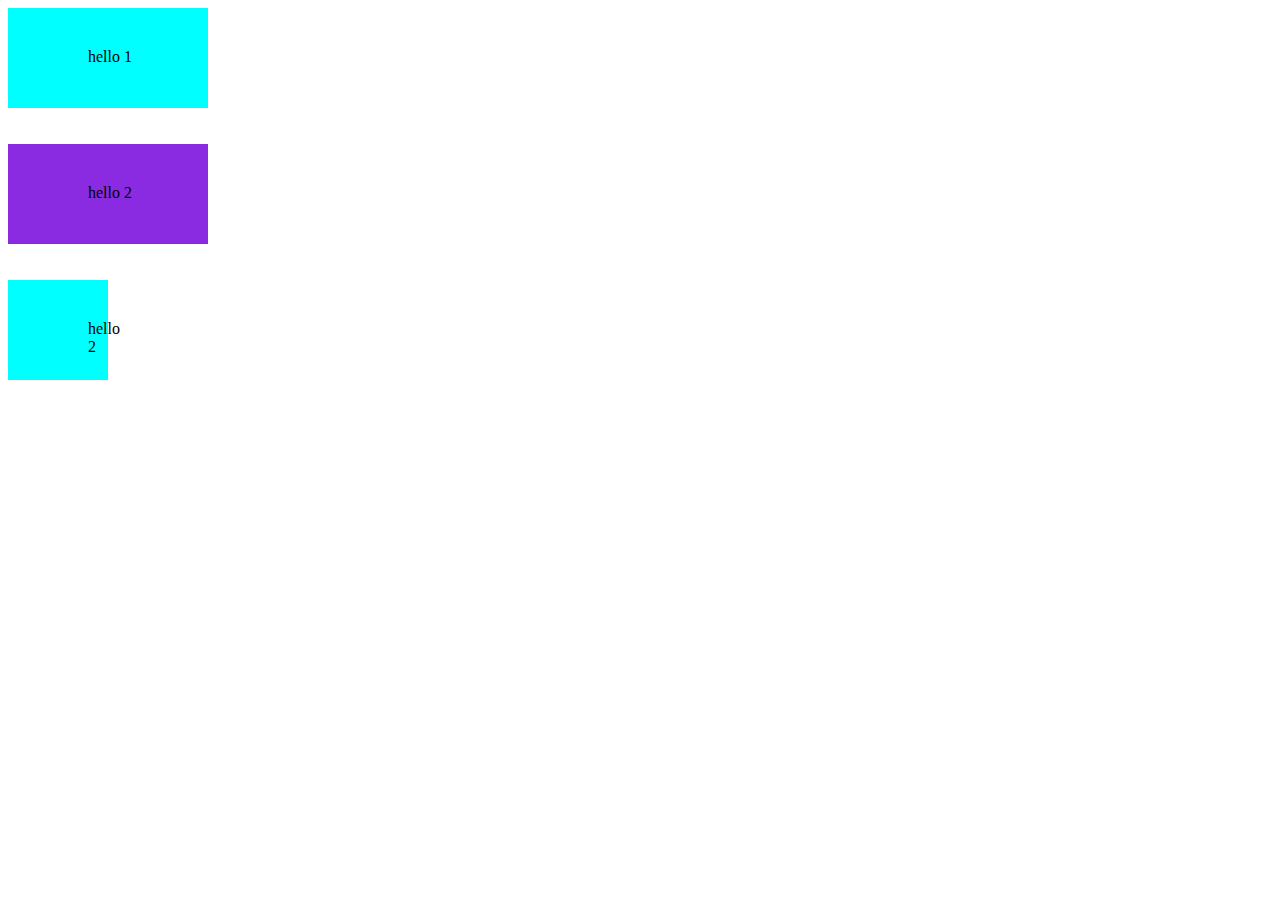
<file: index.html>
<!DOCTYPE html>
<html>
    <head>
        <title>animations scroll</title>
        <link href="animation2.css" rel="stylesheet">
    </head>
    <body>
        <div class="scroll1">
            <span class="span1">hello 1</span>
        </div>
        <br>
        <br>
        <div class="scroll2">
            <span class="span2">hello 2</span>
        </div>
        <br>
        <br>
        <div class="scroll3">
            <span class="span3">hello 2</span>
        </div>
    </body>
</html>
</file>
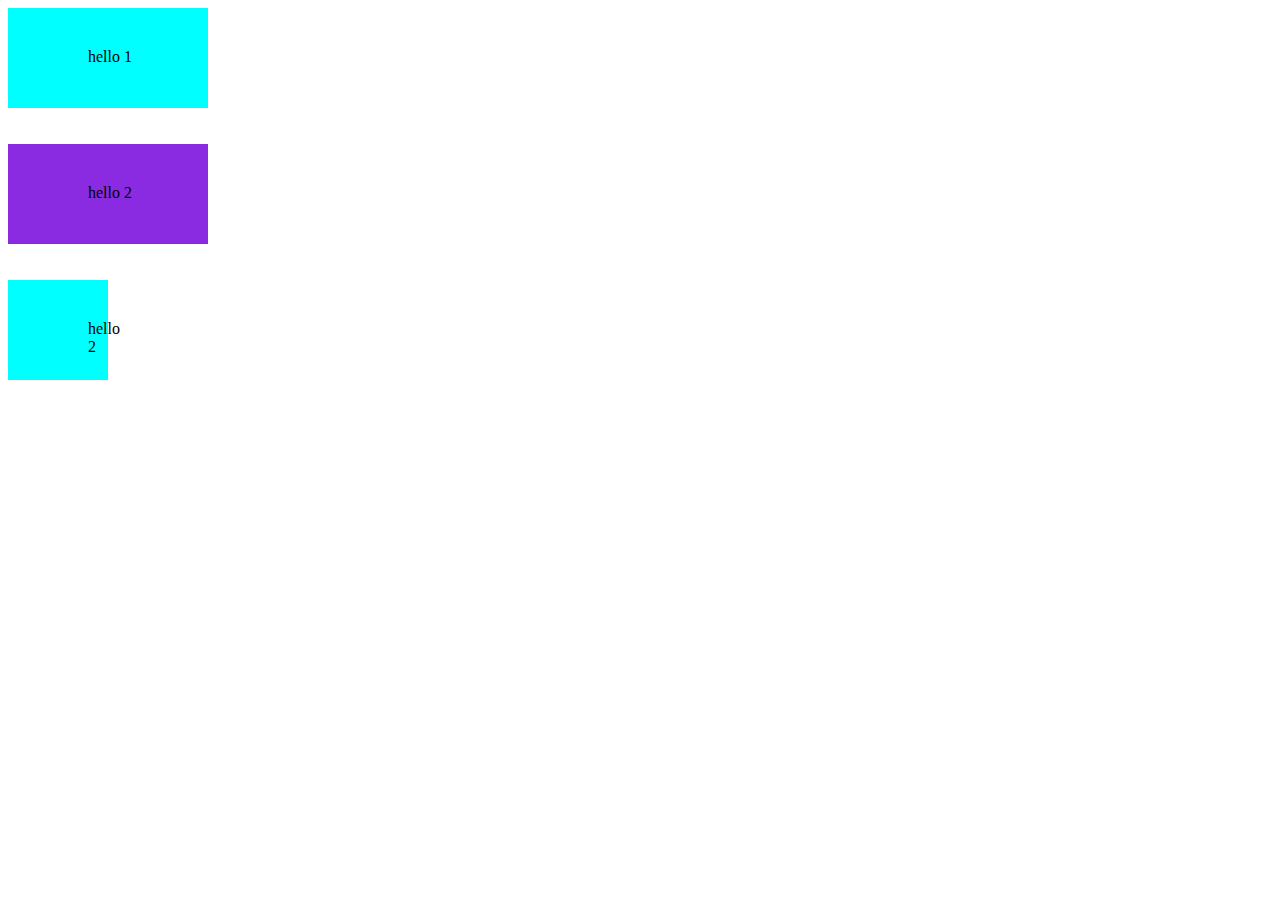
<file: animation2.html>
<!DOCTYPE html>
<html>
    <head>
        <title>animations scroll</title>
        <link href="animation2.css" rel="stylesheet">
    </head>
    <body>
        <div class="scroll1">
            <span class="span1">hello 1</span>
        </div>
        <br>
        <br>
        <div class="scroll2">
            <span class="span2">hello 2</span>
        </div>
        <br>
        <br>
        <div class="scroll3">
            <span class="span3">hello 2</span>
        </div>
    </body>
</html>
</file>
<file: animation2.css>
.scroll1{
    width: 200px;
    height: 100px;
    background-color:#00ffff;
    position: relative;
    animation:first;
    animation-duration:3s;
    animation-iteration-count: infinite;
    animation-direction: alternate-reverse;
    animation-timing-function:ease;
}
.span1{position: absolute;
top:40px;
left: 80px;}

.scroll2{
    width: 200px;
    height: 100px;
    background-color: blueviolet;
    position: relative;
    animation:second;
    animation-duration:3s;
    animation-iteration-count: infinite;
    animation-direction: alternate-reverse;
    animation-timing-function:ease;
}
.span2{position: absolute;
    top:40px;
    left: 80px;}
    @keyframes first{
        0%{left:0px;background-color: cadetblue;}
        25%{left:20%;background-color: cornflowerblue;}
        50%{left:40%;background-color:blue;}
        75%{left:60%;background-color:grey;}
        100%{left: 80%;background-color: crimson;}
    }
    @keyframes second{
        0%{left:0px;background-color: cadetblue;}
        25%{left:20%;background-color: cornflowerblue;}
        50%{left:40%;background-color:blue;}
        75%{left:60%;background-color:grey;}
        100%{left: 80%;background-color: crimson;}
    }
    .scroll3{
        width: 100px;
        height: 100px;
        background-color:#00ffff;
        position: relative;
        animation: square 2s;
        animation-iteration-count: infinite;
    }
    .span3{position: absolute;
            top:40px;
            left: 80px;}
    @keyframes square{
        0%{left: 10%;background-color: aqua;}
        5%{left: 20%;background-color:black;}
        10%{left: 30%;background-color:blue;}
        15%{left: 40%;background-color:violet;}
        20%{left: 50%;background-color:violet;}
        25%{top:40px;background-color:purple;}
        30%{top:80px;background-color:grey;}
        35%{top:120px;background-color:red;}
        40%{top:160px;background-color:green;}
        45%{top:200px;background-color:green;}
        50%{left:50%;background-color:rgb(137, 74, 156);}
        55%{left:40%;background-color:rgb(137, 74, 156);}
        60%{left:30%;background-color:rgb(190, 241, 93);}
        65%{left:20%;background-color:rgb(170, 32, 62);}
        70%{left: 10%;background-color:rgb(1, 59, 1);}
        75%{top:200px;background-color:rgb(1, 59, 1);}
        80%{top:160px;background-color:rgb(1, 59, 1);}
        85%{top:120px;background-color:rgb(11, 186, 192);}
        90%{top:80px;background-color:rgb(192, 253, 24);}
        95%{top:40px;background-color:rgb(92, 91, 32);}
        100%{top:40px;background-color:rgb(92, 91, 32);}
    }
</file>
